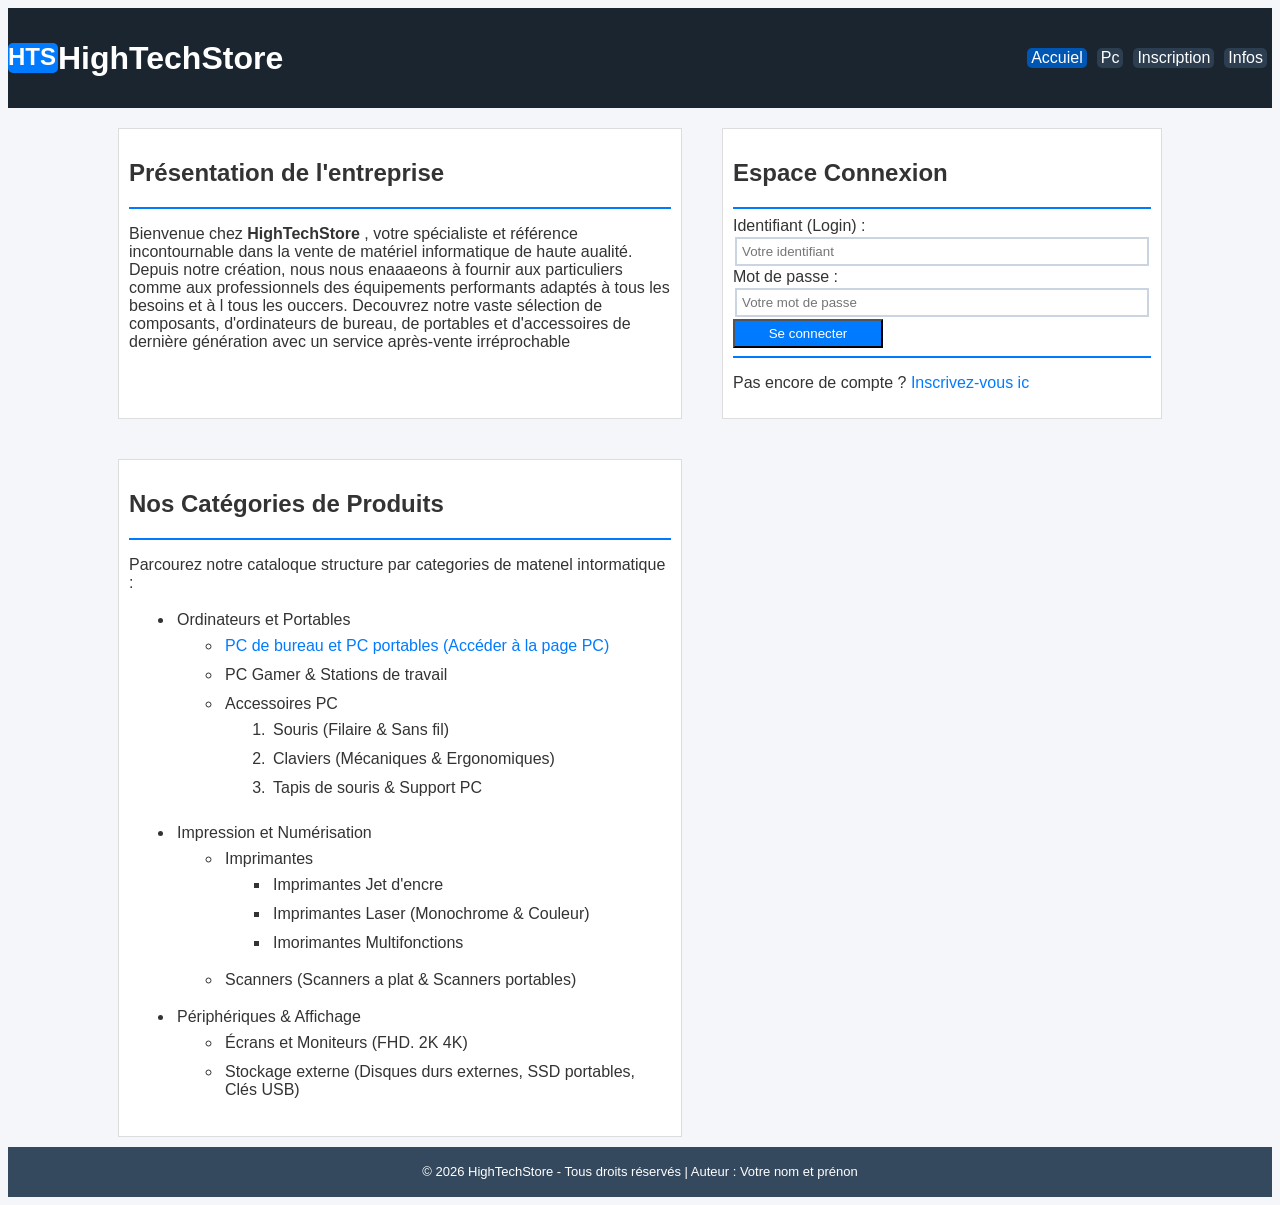
<file: index.html>
<!DOCTYPE html>
<html lang="fr">
<head>
    <meta charset="UTF-8">
    <meta name="viewport" content="width=device-width, initial-scale=1.0">
    <title>Document</title>
    <link rel="stylesheet" href="Style/style.css">
</head>
<body>
    <div class="header">
        <header>
            <h2 class="hts">HTS</h2>
            <h1>
                HighTechStore
            </h1>
        </header>
        <nav>
            <a href="index.html"  class="actif">Accuiel</a>
            <a href="Pages/pc.html">Pc</a>
            <a href="Pages/inscription.html">Inscription</a>
            <a href="Pages/infos.html">Infos</a>
        </nav>
    </div>
    <main class="index" >
        <section >
            <h2>Présentation de l'entreprise</h2>
            <hr>
            <p>
                Bienvenue chez <strong> HighTechStore </strong>, votre spécialiste et référence incontournable dans la vente de
                matériel informatique de haute aualité. Depuis notre création, nous nous enaaaeons à fournir aux particuliers comme aux professionnels des équipements performants adaptés à tous les besoins et à l
                tous les ouccers.
                Decouvrez notre vaste sélection de composants, d'ordinateurs de bureau, de portables et d'accessoires de dernière génération avec un service après-vente irréprochable
            </p>
        </section>
        <section class="section2">
            <h2>Nos Catégories de Produits</h2>
            <hr>
            <p>Parcourez notre cataloque structure par categories de matenel intormatique :
            </p>
            <ul>
                <li>
                    Ordinateurs et Portables
                    <ul>
                        <li><a href="Pages/Pc.html">PC de bureau et PC portables (Accéder à la page PC)</a></li>
                        <li>PC Gamer & Stations de travail</li>
                        <li>Accessoires PC
                            <ol>
                                <li>Souris (Filaire & Sans fil)</li>
                                <li>Claviers (Mécaniques & Ergonomiques)</li>
                                <li>Tapis de souris & Support PC</li>
                            </ol>
                        </li>
                    </ul>
                </li>
                <li>
                    Impression et Numérisation
                    <ul>
                        <li>Imprimantes
                            <ul>
                                <li>Imprimantes Jet d'encre</li>
                                <li>Imprimantes Laser (Monochrome & Couleur)</li>
                                <li>Imorimantes Multifonctions</li>
                            </ul>
                        </li>
                        <li>Scanners (Scanners a plat & Scanners portables)</li>
                    </ul>
                </li>
                <li>
                    Périphériques & Affichage
                    <ul>
                        <li>Écrans et Moniteurs (FHD. 2K 4K)</li>
                        <li>Stockage externe (Disques durs externes, SSD portables, Clés USB)</li>
                    </ul>
                </li>
                
            </ul>
        </section>
        <section class="section3">
            <h2>Espace Connexion</h2>
            <hr>
            <label for="">Identifiant (Login) :</label> <br>
            <input type="text" class="input" placeholder="Votre identifiant" required><br>
            <label for="">Mot de passe :</label><br>
            <input type="password" placeholder="Votre mot de passe" required class="input"><br>
            <input type="button" value="Se connecter" >
            <hr>
            <p>Pas encore de compte ? <a href="Pages/Inscription.html">Inscrivez-vous ic</a></p>
             
        </section>
    </main>
    <footer>
        <p >© 2026 HighTechStore - Tous droits réservés | Auteur : Votre nom et prénon
        </p>
    </footer>
</body>
</html>
</file>
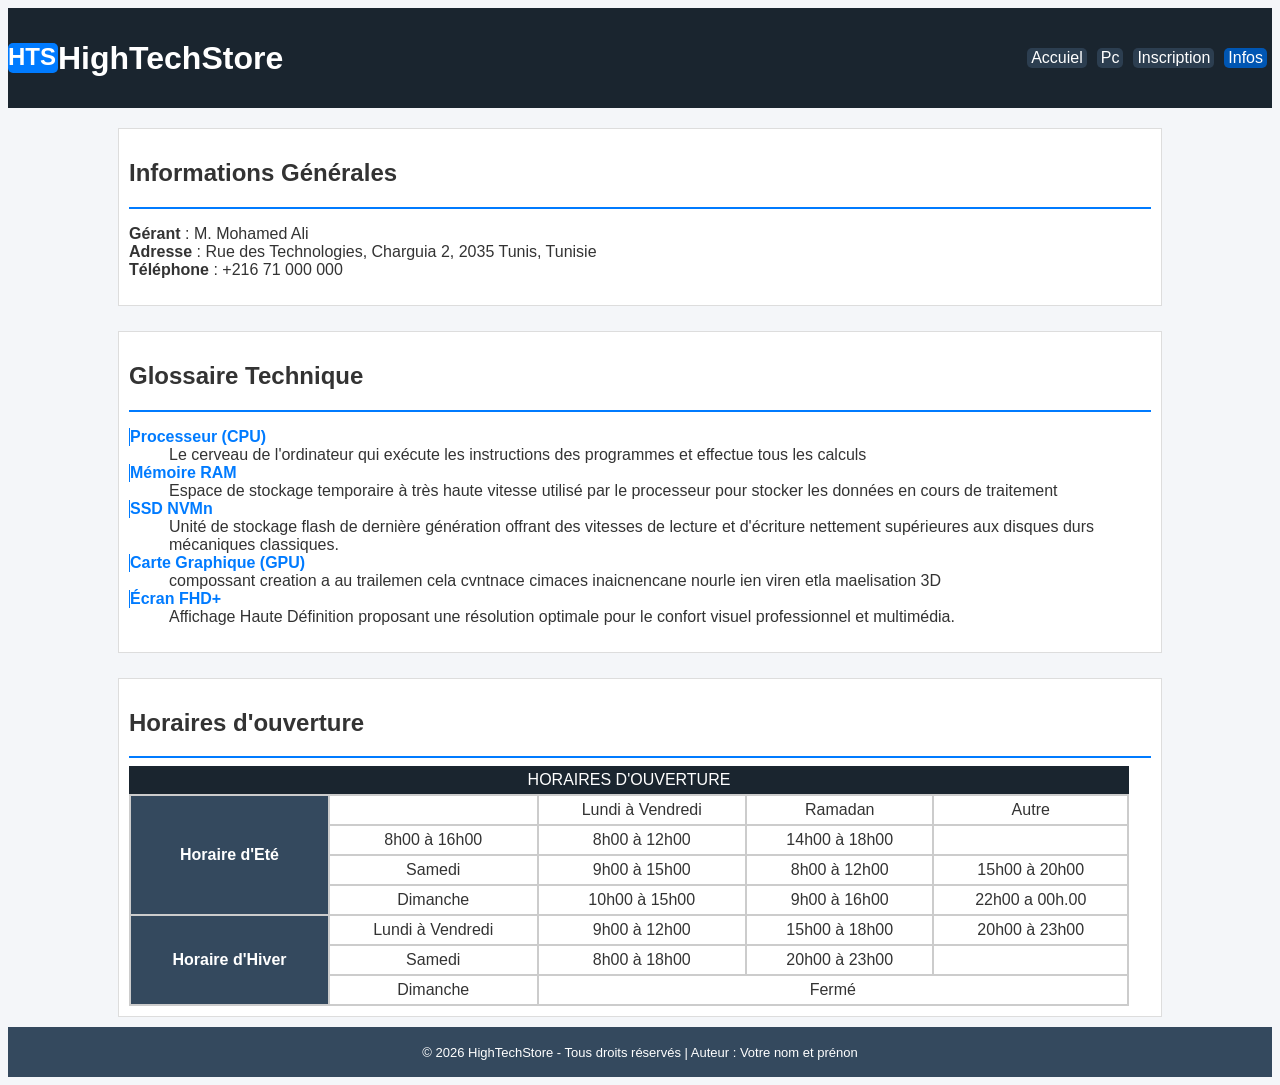
<file: Pages/infos.html>
<!DOCTYPE html>
<html lang="en">
<head>
    <meta charset="UTF-8">
    <meta name="viewport" content="width=device-width, initial-scale=1.0">
    <title>Document</title>
    <link rel="stylesheet" href="../Style/style.css">
</head>
<body>
    <div class="header">
        <header>
            <h2 class="hts">HTS</h2>
            <h1>
                HighTechStore
            </h1>
        </header>
        <nav>
            <a href="index.html">Accuiel</a>
            <a href="pc.html">Pc</a>
            <a href="inscription.html">Inscription</a>
            <a href="infos.html" class="actif">Infos</a>
        </nav>
    </div>
    <main>
        <section>
            <h2>Informations Générales</h2> <hr>
            <p>
               <strong>Gérant</strong> : M. Mohamed Ali <br>
               <strong>Adresse</strong> : Rue des Technologies, Charguia 2, 2035 Tunis, Tunisie <br>
                <strong> Téléphone</strong> : +216 71 000 000
            </p>
        </section>
        <section>
            <h2>Glossaire Technique</h2> <hr>
            <dl>
                <dt>
                    Processeur (CPU)
                </dt>
                <dd>Le cerveau de l'ordinateur qui exécute les instructions des programmes et effectue tous les calculs</dd>
                <dt>
                    Mémoire RAM
                </dt>
                <dd>Espace de stockage temporaire à très haute vitesse utilisé par le processeur pour stocker les données en cours de traitement</dd>
                <dt>
                    SSD NVMn
                </dt>
                <dd>Unité de stockage flash de dernière génération offrant des vitesses de lecture et d'écriture nettement supérieures aux disques durs mécaniques classiques.</dd>
                <dt>Carte Graphique (GPU)</dt>
                <dd>compossant  creation a au trailemen cela cvntnace cimaces inaicnencane nourle ien viren etla maelisation 3D</dd>
                <dt>Écran FHD+</dt>
                <dd>Affichage Haute Définition proposant une résolution optimale pour le confort visuel professionnel et multimédia.</dd>
            </dl>
        </section>
        <section>
            <h2>Horaires d'ouverture</h2> <hr>
            <table>
                <caption>
                    HORAIRES D'OUVERTURE
                </caption>
                <tr>
                    <th  rowspan="4">Horaire d'Eté</th>
                    <td></td>
                    <td>Lundi à Vendredi</td>
                    <td>Ramadan</td>
                    <td>Autre</td>
                </tr>
                <tr>
                    <td>8h00 à 16h00</td>
                    <td>8h00 à 12h00</td>
                    <td>14h00 à 18h00</td>
                    <td></td>
                </tr>
                <tr>
                    <td>Samedi</td>
                    <td>9h00 à 15h00</td>
                    <td>8h00 à 12h00</td>
                    <td>15h00 à 20h00</td>
                </tr>
                <tr>
                    <td>Dimanche</td>
                    <td>10h00 à 15h00</td>
                    <td>9h00 à 16h00</td>
                    <td>22h00 a 00h.00</td>
                </tr>
                <tr>
                    <th rowspan="3">Horaire d'Hiver</th>
                    <td>Lundi à Vendredi</td>
                    <td>9h00 à 12h00</td>
                    <td>15h00 à 18h00</td>
                    <td>20h00 à 23h00</td>
                </tr>
                <tr>
                    <td>Samedi</td>
                    <td>8h00 à 18h00</td>
                    <td>20h00 à 23h00</td>
                    <td></td>
                </tr>
                <tr>
                    <td>Dimanche</td>
                    <td colspan="3">Fermé</td>
                </tr>
            </table>
        </section>
     </main>
    <footer>
        <p>© 2026 HighTechStore - Tous droits réservés | Auteur : Votre nom et prénon
        </p>
    </footer>
    
</body>
</html>
</file>
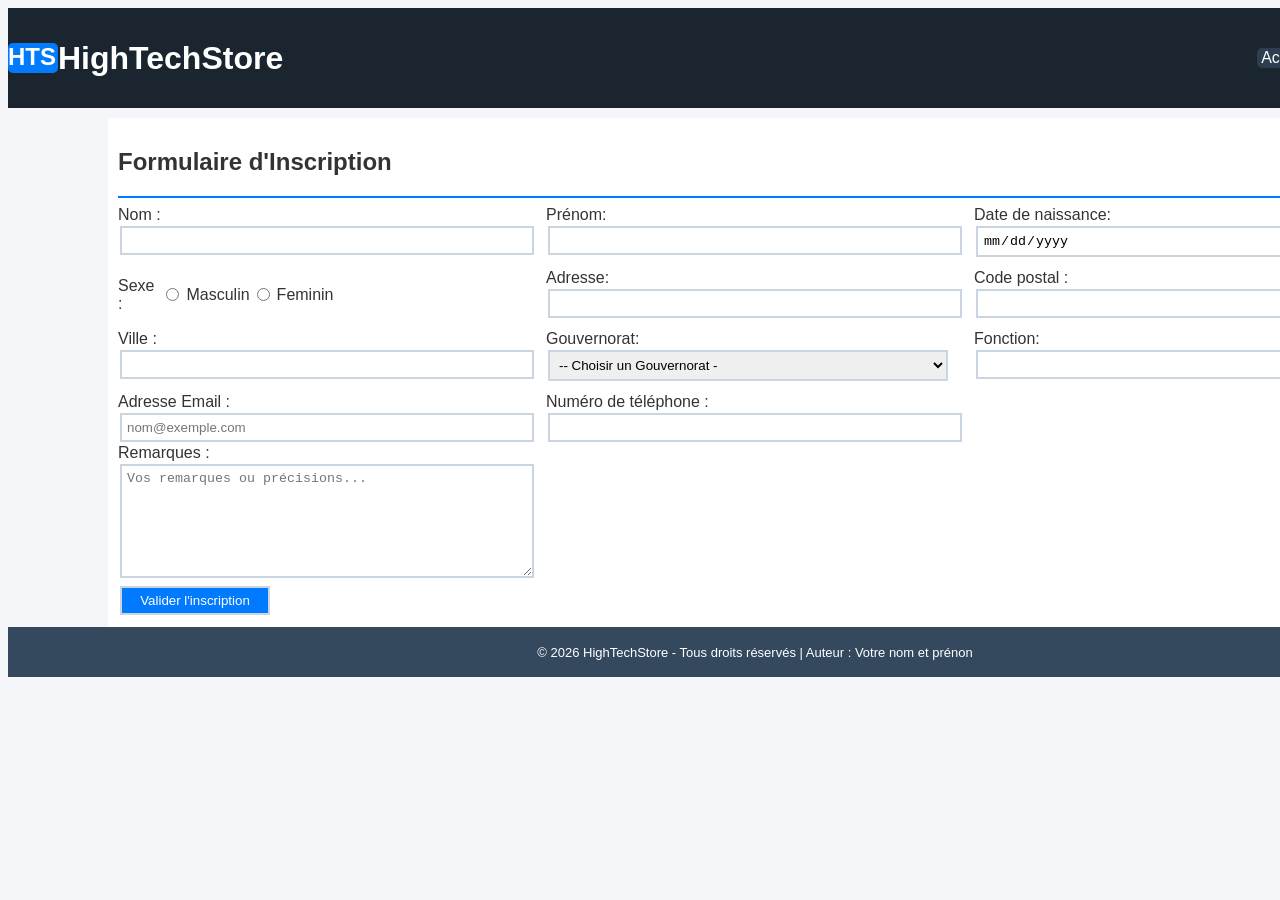
<file: Pages/inscription.html>
<!DOCTYPE html>
<html lang="en">
<head>
    <meta charset="UTF-8">
    <meta name="viewport" content="width=device-width, initial-scale=1.0">
    <title>Document</title>
    <link rel="stylesheet" href="../Style/style.css">
</head>
<body>
    <div class="header">
        <header>
            <h2 class="hts">HTS</h2>
            <h1>
                HighTechStore
            </h1>
        </header>
        <nav>
            <a href="index.html">Accuiel</a>
            <a href="pc.html">Pc</a>
            <a href="inscription.html" class="actif">Inscription</a>
            <a href="infos.html">Infos</a>
        </nav>
    </div>
    <main class="main">
        <form action="">
            <h2>Formulaire d'Inscription</h2> <hr>
            <div class="form">
            <div>
                <label for="">Nom :</label><br>
                <input class="input" type="text" required>
            </div>  
                
                
            <div>
                <label for="">Prénom:</label><br>
                <input class="input" type="text" required>
            </div>  
            <div>
                <label for="">Date de naissance:</label><br>
                <input class="input" type="date" required>
            </div>
            
            <div class="radio">
                <label for="">Sexe :</label><br>
                <input class="input" type="radio" name="s"> Masculin
                <input class="input" type="radio" name="s"> Feminin
            </div>
            <div>    
                <label for="">Adresse:</label><br>
                <input class="input" type="text" name="" id="" required>
            </div>
            <div>    
                <label for="">Code postal :</label><br>
                <input class="input" type="number" name="" id="" required>
            </div>
            <div>
                <label for="">Ville :</label><br>
                <input class="input" type="text" name="" id="" required>
            </div>
            <div>
                <label for="">Gouvernorat:</label><br>
                <select class="input" name="" id="">
                    <option value="">-- Choisir un Gouvernorat -</option>
                </select>
            </div>
            <div>
                <label for="">Fonction:</label><br>
                <input class="input" type="text" name="" id="" >
            </div>
            <div>
                <label for="">Adresse Email :</label> <br>
                <input class="input" type="email" placeholder="nom@exemple.com" id="" required>
                
            </div>
            <div>
                <label for="">Numéro de téléphone :</label> <br>
                <input class="input" type="number" required>
            </div>
            </div>
            <div>
                <label for="">Remarques :</label><br>
                <textarea class="input" name="" id="" placeholder="Vos remarques ou précisions..."></textarea>
            </div>
            <input class="input" type="submit" value="Valider l'inscription">
        </form>
    </main>
    <footer>
        <p>© 2026 HighTechStore - Tous droits réservés | Auteur : Votre nom et prénon
        </p>
    </footer>
</body>
</html>
</file>
<file: Style/style.css>
:root { 

     --primary-color: #007bff;  
     --primary-hover: #0056b3;        
     --dark-header: #1a252f;        
     --dark-nav: #2c3e50;             
     --dark-sub-header: #34495e;      
     --bg-body: #f4f6f9;              
     --bg-card: #ffffff;            
     --bg-search: #e9ecef;           
     --bg-placeholder: #e2e8f0;     
         
     
     --text-primary: #333333;       
     --text-muted: #4a5568;         
     --text-light: #ffffff;        
     --text-placeholder: #64748b;   
     --text-price: #d9534f;           
             
        
     
     --border-color: #dddddd;       
     --border-table: #cccccc;      
        
 --border-placeholder: #cbd5e1;   }



body{
    background-color: var(--bg-body);
    display: grid;
    grid-template-columns: auto;
    grid-template-rows: 100px 10px auto 50px;
    color: var(--text-primary);
    font-family: Arial, Helvetica, sans-serif;

    
    
}
.hts{
    color: var(--text-light);
    background-color: var(--primary-color);
    border-radius: 5px;
    width: 50px;
    height: 30px;
}


header{
    display: flex;
    align-items: center;
    gap: 15 px;  
}


.header{
    display: flex;
    justify-content: flex-start;
    flex-direction: column;
    background-color: var(--dark-header) ;
}

nav{
    display: flex;
    height: 30px;
    grid-row: 2;
    grid-column: 1;
    background-color: var(--dark-header);
    
}

hr{
    border: 1px solid var(--primary-color) ;
}

h1{
    color: var(--text-light);
    
}

h2,p{
    color: var(--text-primary);
}

.main{
    background-color: var(--bg-card);
}

main{
    display: flex;
    justify-content: center;
    flex-direction: column;
    gap: 5px;
    grid-row: 3;
    grid-column: 1;
    
}


section{
    border: 1px solid var(--border-color);
    padding: 10px;
    margin: 10px;
    
    background-color: var(--bg-card);
}


footer{
    display: flex;
    justify-content: center;
    align-items: center;
    background-color: var(--dark-sub-header);
    grid-row: 4;
    grid-column: auto;
}


footer p{
    color: var(--text-light);
    font-size: small
    
}


nav a{
    background-color: var(--dark-nav);
    color: var(--text-light);
    text-decoration: none;
    padding:1px 4px;
    margin: 5px;
    border-radius: 5px;
}

nav a:hover , nav a.actif{
    background-color: var(--primary-hover);
}



section a{
    color: var(--primary-color);
    text-decoration: none;
}
section a :hover{
    color: var(--primary-hover);
}


table{
    border: 2px solid var(--border-table);
    border-collapse: collapse;
    text-align: center;
} 
th,td{
    border: 2px solid var(--border-table);
    padding: 5px;
    
}
th{
    color: var(--text-light);
    background-color: var(--dark-sub-header);
    
    
    
}

ul{
    color: var(--text-primary);
}

li{
    margin: 5px;
    padding: 3px;  
}

.input{
    border:2px solid var(--border-placeholder);
    width: 400px;
    margin: 2px;
    padding: 5px;
}

.radio{
    display: flex;
    align-items: center;
    gap: 5px;
    width: 10px;
}

input[type='button' ],[type="submit"]{
    width: 150px;
    color: var(--text-light);
    background-color: var(--primary-color);
    padding: 5px;
}

select{
    width: 200px;
}

img{
    width: 50px;
    height: 50px;
}
.prix{
    color: var(--text-price);
}

dt{
    border-left:1px solid var(--primary-color) ;
    color:var(--primary-color);
    font-weight: bold;
}
caption{
    background-color: var(--dark-header);
    color: var(--text-light);
    padding: 5px;
    font-family: Arial, Helvetica, sans-serif;
}

.Recherche{
    background-color: var(--bg-search);
    margin: 10px;
    border-radius: 15px;
    padding: 10px;
}

.form{
        display: flex;
        flex-direction: column;
        gap: 10px;
}

.group{
    display: flex;
    gap: 100px;
}

@media (min-width:600px) {
    .header{
        display: flex;
        justify-content: space-between;
        flex-direction: row;
        align-items: center;
    }
    main{
        margin: auto 100px ;
    }
    form{
        padding: 10px;
        
    }
    .form{
        display: grid;
        grid-template-columns: repeat(3,1fr);
        gap: 20px,25px;
        
    }
    textarea{
        height: 100px;
        width: 1000px;
    }
    .Recherche{
        display: flex;
        gap: 100px;
        align-content: space-around;
        
    }
    .index{
        display: grid;
        grid-template-columns: 2fr,1fr;
        grid-template-rows: 1fr,2fr;
        gap: 20px;
    }
    .section2{
        grid-column: 1;
    }
    .section3{
        grid-column: 2;
        grid-row: 1;

    }
    table{
        width: 1000px;
    }
    
   
    
    
}
</file>
